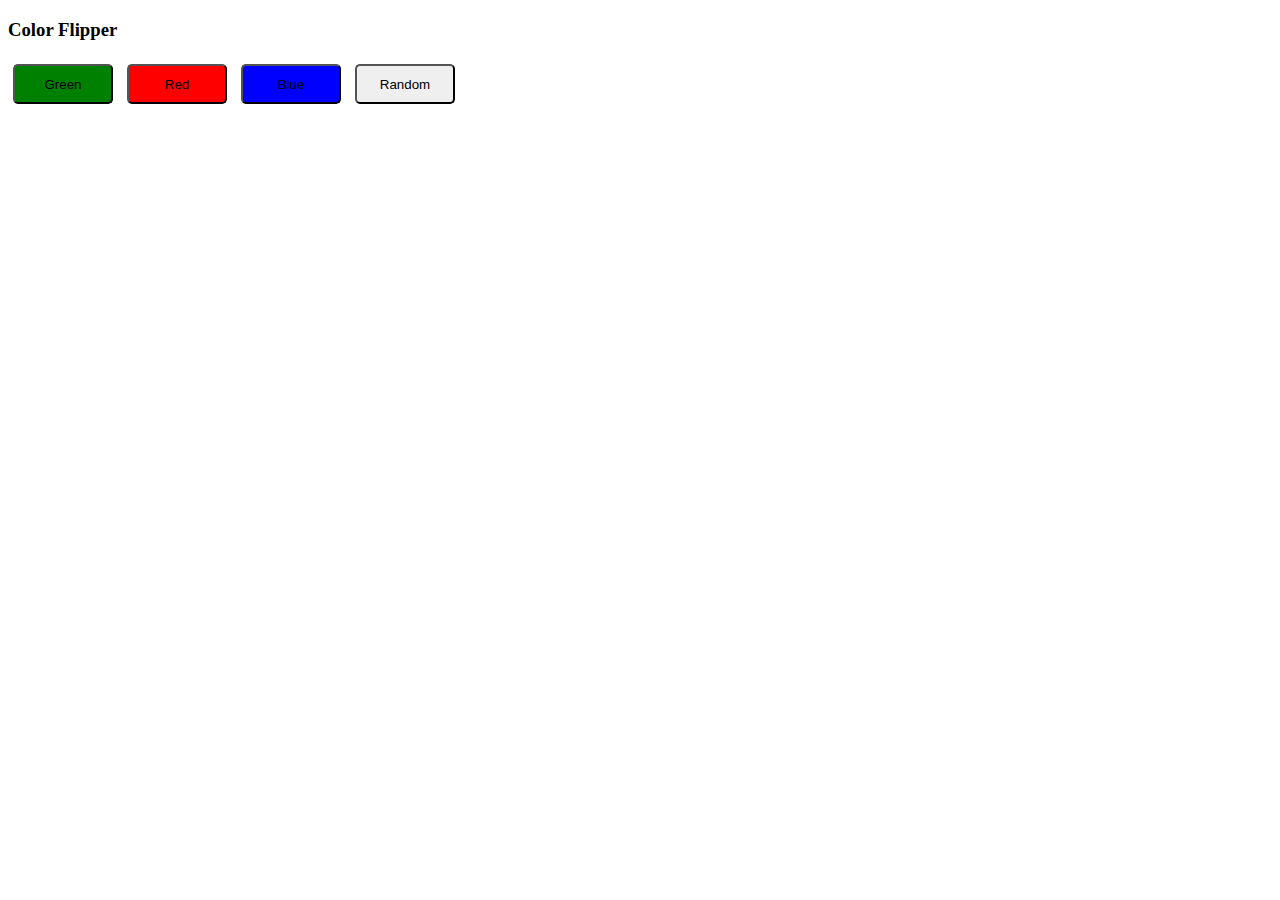
<file: colorflipper.html>
<!DOCTYPE html>
<html lang="en">    
<head>
    <title>Color Flipper</title>
    <style>
        #green{
            background-color: green;

        }

        #red {
            background-color: red;
        }

        #blue {
            background-color: blue;
        }

        button{
            border-radius: 5px;
            width: 100px;
            height: 40px;
            margin: 5px;
        }
    </style>
</head>

<body>
    <h3>Color Flipper</h3>
    <button id="green" onclick="setColor('green')">Green</button>
    <button id="red" onclick="setColor('red')">Red</button>
    <button id="blue" onclick="setColor('blue')">Blue</button>
    <button onclick="randomColor()">Random</button>
    <script src="index.js"></script>
</body>

</html>
</file>
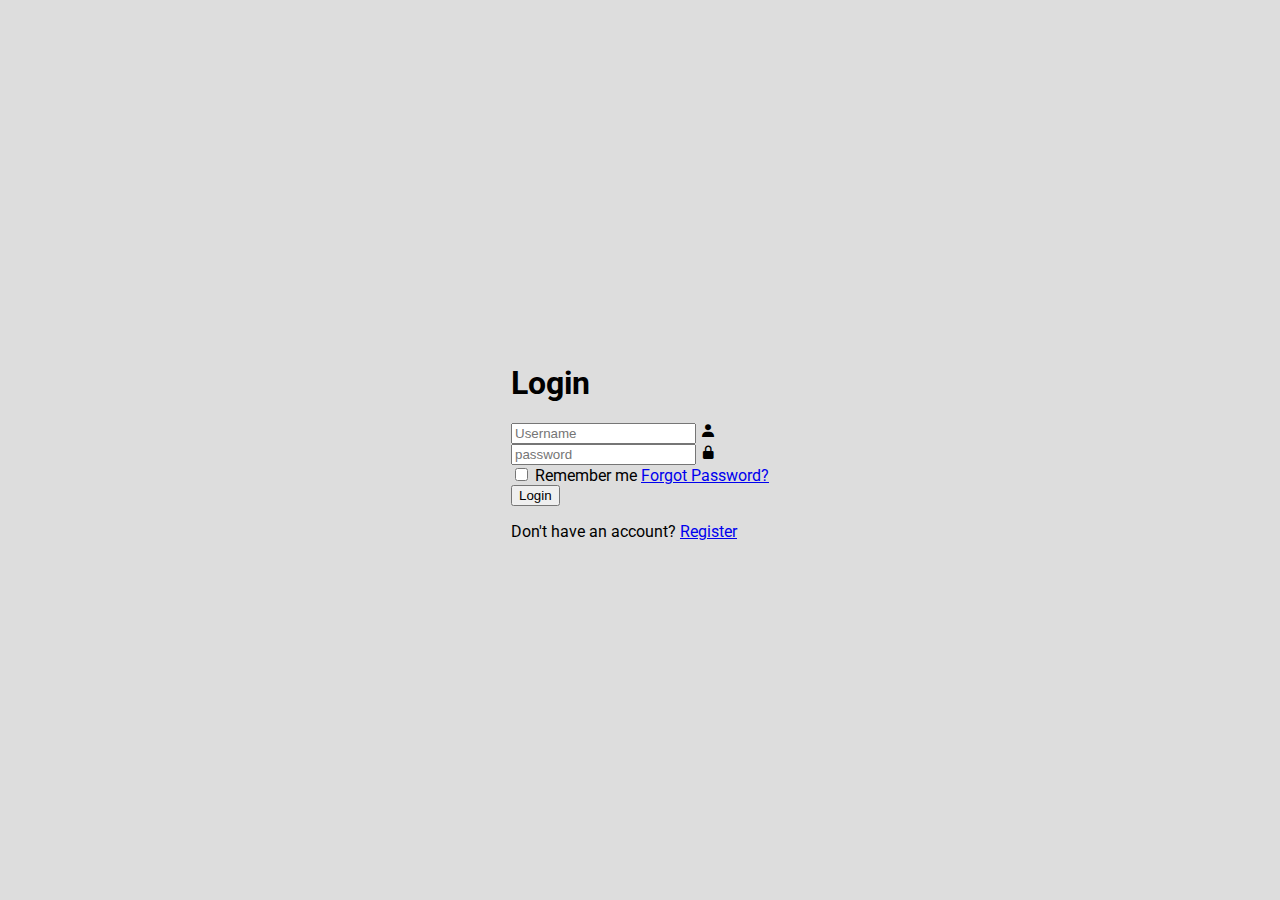
<file: LoginForm.html>
<!DOCTYPE html>
<html lang="en">

<head>
    <meta charset="UTF-8">
    <meta http-equiv="X-UA-Compatible" content="IE=edge">
    <meta name="viewport" content="width=device-width, initial-scale=1.0">
    <title>Log in Form CSS and HTML | Codenhal</title>
    <link rel="stylesheet" href="style.css">
    <link href='https://unpkg.com/boxicons@2.1.4/css/boxicons.min.css' rel='stylesheet'>
</head>

<body>

    <div class="wrapper">
        <form action="">
            <h1>Login</h1>
            <div class="input-box">
                <input type="text" placeholder="Username"
                required>
                <i class='bx bxs-user'></i>
            </div>
            <div class="input-box">
                <input type="password" 
                placeholder="password" required>
                <i class ='bx bxs-lock-alt'></i>
            </div>

            <div class ="remember-forgot">
                <label><input type="checkbox"> Remember me</
                    label>
                    <a href="#">Forgot Password?</a>
            </div>

            <button type="submit" class="btn">Login</button>

            <div class ="register-link">
                <p>Don't have an account? <a
                href="#">Register</a></p>
            </div>
        </form>
    </div>
    
</body>
</html>
</file>
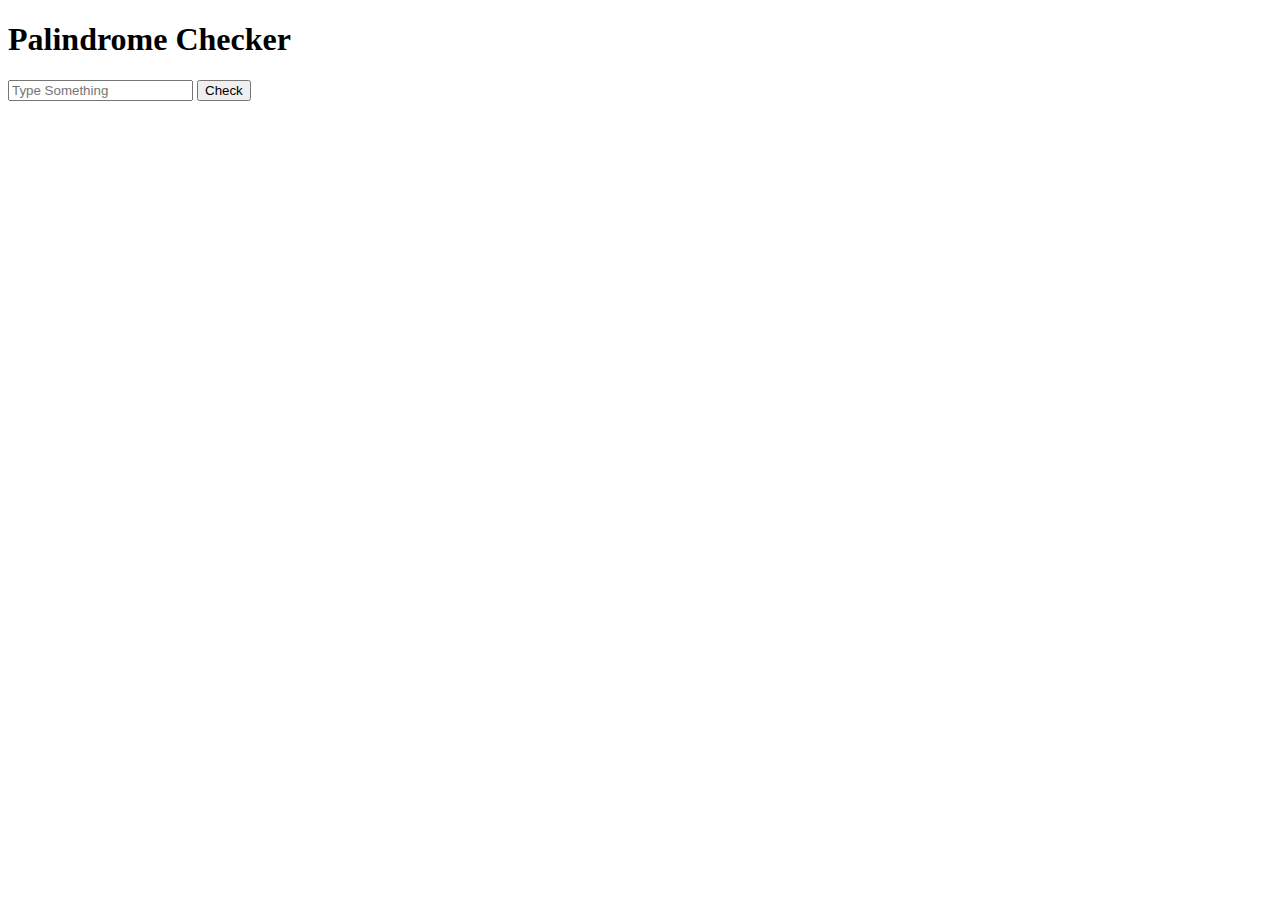
<file: palindromechecker.html>
<!DOCTYPE html>
<html lang="en">
<head>
    <title>Palindrome Checker</title>
</head>

<body>
    <h1>Palindrome Checker</h1>
    <input id="input" type="text" placeholder="Type Something" />
    <button onclick="check()">Check</button>
    <script src="index.js"></script>
</body>
</html>
</file>
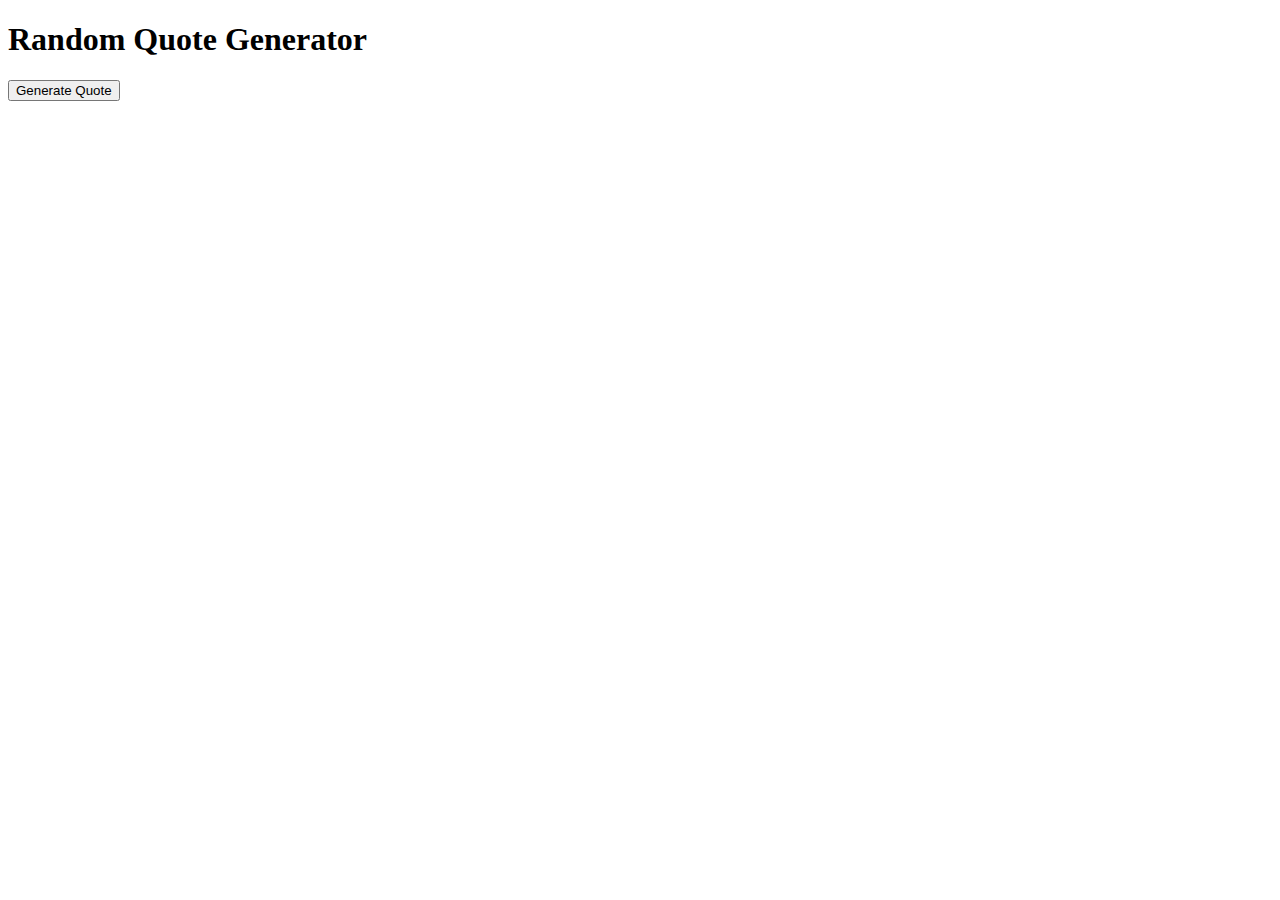
<file: random_quote_generator.html>
<!DOCTYPE html>
<html lang="en">
<head>
    
    <title>Random Quote Generator</title>
</head>

<body>
    <h1>Random Quote Generator</h1>
    <p id="quote"></p>
    <button onclick="generateQuote()">Generate Quote</button>
    <script src="index.js"></script>
</body>

</html>
</file>
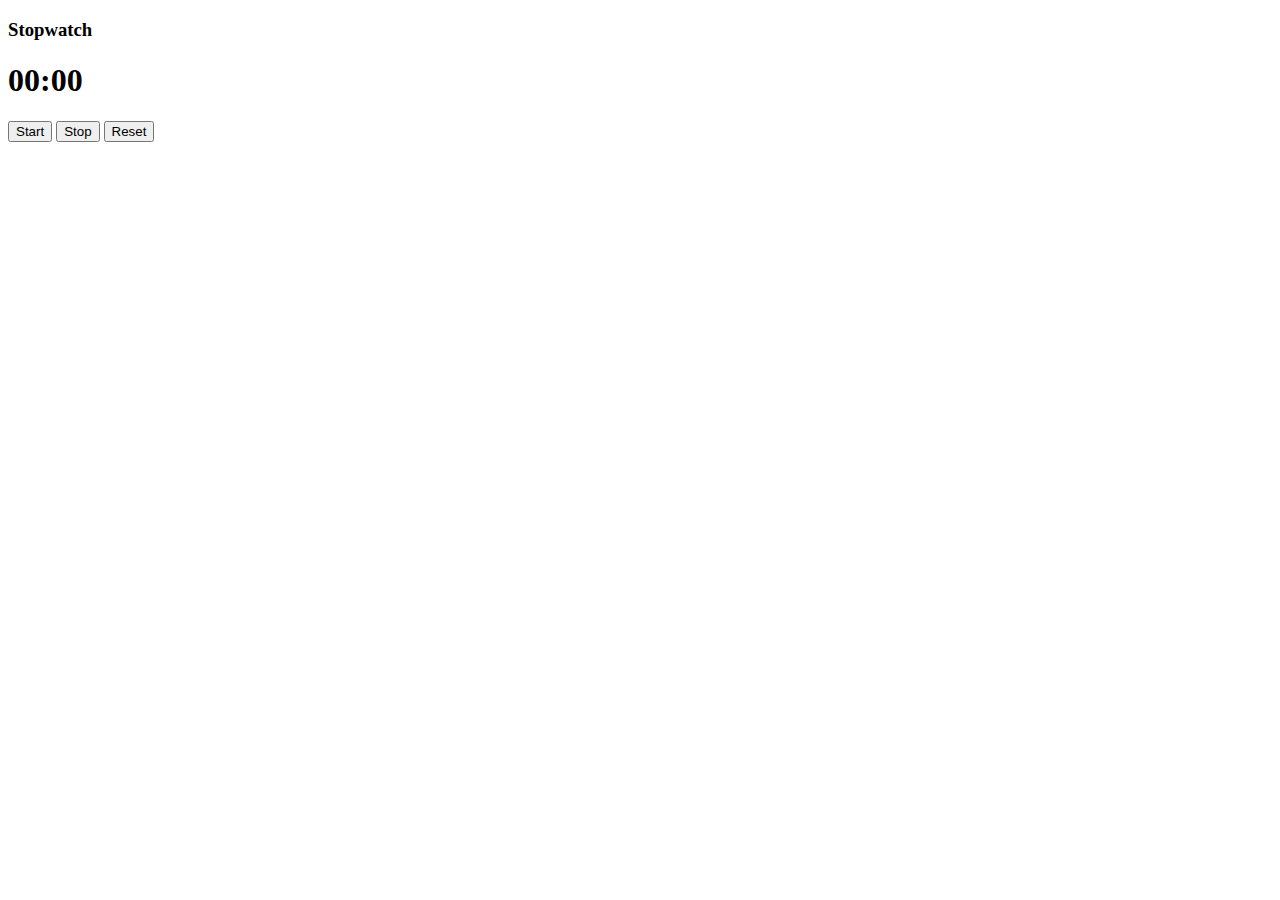
<file: stopwatch.html>
<!DOCTYPE html>
<html lang="en">
<head>
    
    <title>Stopwatch</title>
</head>

<body>
    <h3>Stopwatch</h3>
    <h1 id="time">00:00</h1>
    <button onclick="startClock()">Start</button>
    <button onclick="stopClock()">Stop</button>
    <button onclick="resetClock()">Reset</button>
    <script src="index.js"></script>
</body>

</html>
</file>
<file: style.css>
@import url('https://fonts.googleapis.com/css2?family=Roboto:ital,wght@0,100;0,300;0,400;0,500;0,700;0,900;1,100;1,300;1,400;1,500;1,700;1,900&display=swap');

body{
    background-color: #ddd;
    margin: 0;
    font-family: 'Roboto', sans-serif;
    display: flex;
    align-items: center;
    justify-content: center;
    height: 100vh;
}

.container{
    position: relative;
    padding: 10px;
}

.container .song-info{
    background-color: #000;
    margin: 0 15px;
    padding: 15px 15px 5px 150px;
    border-radius: 15px 15px 0 0;
}

.container .song-info .song-name{
    color: #b9b9b9;
    font-size: 14px;
    margin: 3px 0 20px;
}

.container .song-info .artist-name{
    color: #fff;
    font-weight: bold;
    font-size: 18px;
}

.container .song-info .progress-bar{
    background-color: #505050;
    border-radius: 20px;
    cursor: pointer;
}

.container .song-info .progress-bar .fill-bar{
    width: 0;
    height: 6px;
    border-radius: 20px;
    background: #1db954;
}

.container .song-info .time{
    font-size: 15px;
    color: #b9b9b9;
    margin: 10px 0;
}

.container .disk{
    max-width: 120px;
}

.container .disk .active{
    animation: rotate 3s linear 0s infinite forwards;
}

.container .disk .cover{
    width: 145px;
    height: 145px;
    position: absolute;
    top: 10px;
    left: 10px;
    background: url("assets/cattt.jpg");
    background-repeat: no-repeat;
    background-position: bottom center;
    background-size: cover;
    border: 3px solid #fff;
    border-radius: 50%;
    box-shadow: 0 10px 30px rgba(0, 0, 0, 0.1);
    transition: all 0.2s ease-in-out;
}

.container .disk .circle{
    position: absolute;
    width: 30px;
    height: 30px;
    left: 15%;
    top: 29%;
    background-color: #fff;
    z-index: 1;
    border-radius: 50%;
}

.container .controls{
    display: flex;
    align-items: center;
    justify-content: center;
    gap: 8px;
    background-color: #292929;
    width: 450px;
    height: 100px;
    border-radius: 20px;
    text-align: center;
    box-shadow: 0 10px 30px rgba(0, 0, 0, 0.6);
}

.container .controls #play{
    background-color: #1db954;
    color: #fff;
    padding: 15px 15px 14px 17px;
    font-size: 28px;
    border-radius: 50%;
    transition: all 0.3s ease;
}

.container .controls #play:hover{
    background: #189945;
}

.container .controls i{
    padding: 30px 8px;
    font-size: 35px;
    cursor: pointer;
    color: #919191;
    transition: all 0.3s ease;
}

.container .controls i:hover{
    color: #fff;    
}

@keyframes rotate{
    0% {
        transform: rotateZ(0deg);
    }
    100% {
        transform: rotateZ(360deg);
    }
}
</file>
